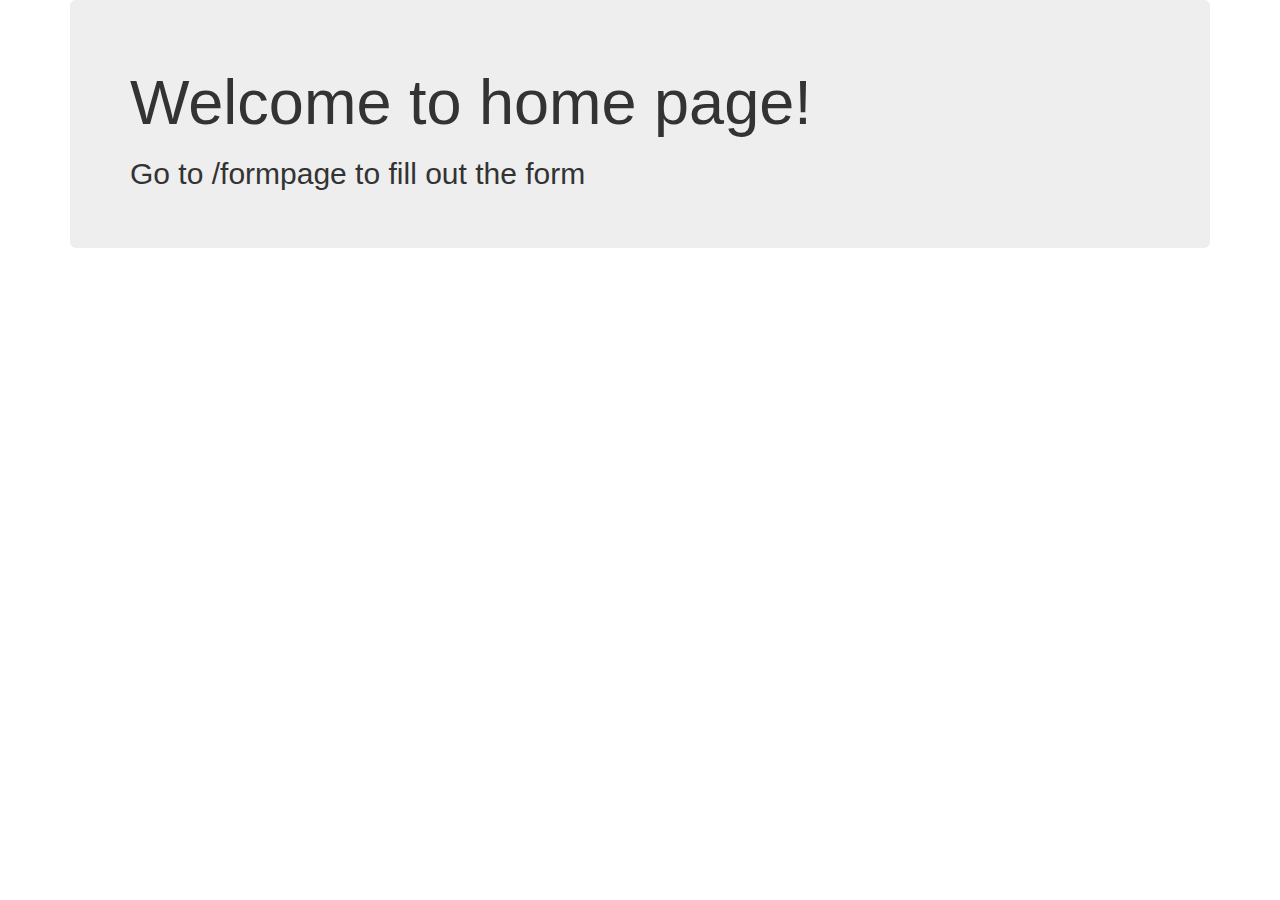
<file: Django Level Three/basicforms/templates/basicapp/index.html>
<!DOCTYPE html>
<html>
  <head>
    <meta charset="utf-8">
    <title>HOME</title>
    <link rel="stylesheet" href="https://maxcdn.bootstrapcdn.com/bootstrap/3.3.7/css/bootstrap.min.css" integrity="sha384-BVYiiSIFeK1dGmJRAkycuHAHRg32OmUcww7on3RYdg4Va+PmSTsz/K68vbdEjh4u" crossorigin="anonymous">

  </head>
  <body>
    <div class="container">
      <div class="jumbotron">
        <h1>Welcome to home page!</h1>
        <h2>Go to /formpage to fill out the form</h2>
      </div>
    </div>

  </body>
</html>
</file>
